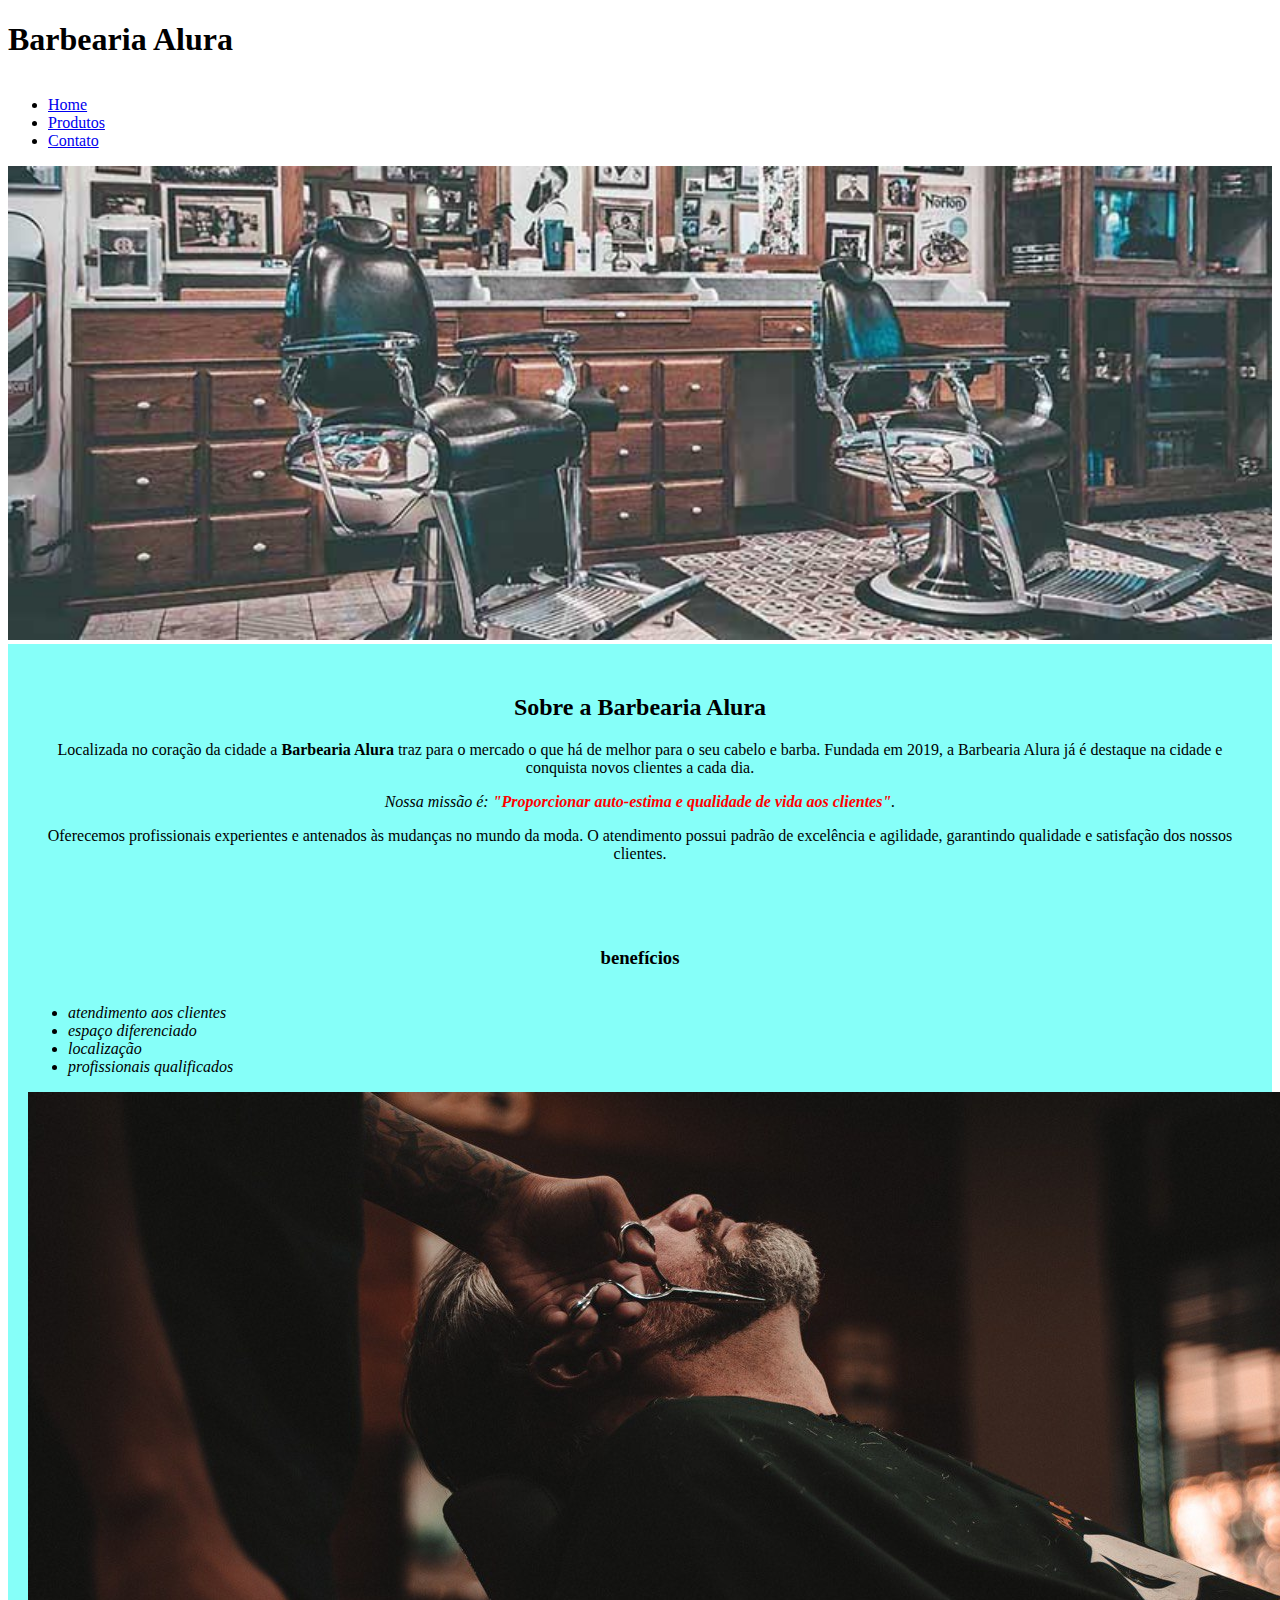
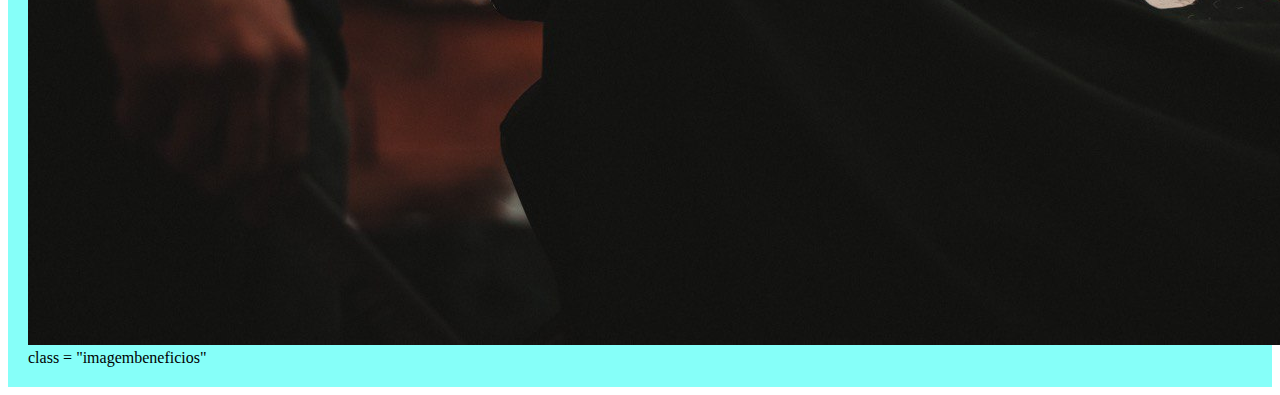
<file: index.html>
<!DOCTYPE html>
<html lang="pt-br">
    <head>
        <meta charset="UTF-8">
        <title>Barbearia Alura</title>
        <link rel="stylesheet" href="style.css"> 
    </head>

    <body>
      <header>
         <h1 titulo-principal>Barbearia Alura</h1>
         <ul>
          <li><a href="index.html"> Home</a></li>
          <li><a href="produtos.html">Produtos</a></li>
          <li><a href="contato.html">Contato</a></li>
      </ul>
      </header>
           <img id ="banner" src="banner.jpg">
           <div class="principal">
                 <h2 class="titulo-centralizado">Sobre a Barbearia Alura</h2>

                 <p>Localizada no coração da cidade a <strong>Barbearia Alura</strong> traz para o mercado o que há de melhor para o seu cabelo e barba. 
                  Fundada em 2019, a Barbearia Alura já é destaque na cidade e conquista novos clientes a cada dia.</p>

                 <p id="missao"><em>Nossa missão é: <strong>"Proporcionar auto-estima e qualidade de vida aos clientes"</strong>.</em></p>

                 <p>Oferecemos profissionais experientes e antenados às mudanças no mundo da moda. 
                 O atendimento possui padrão de excelência e agilidade, garantindo qualidade e satisfação dos nossos clientes.</p>
          </div>
        
        <div class="benefícios">
        <h3 class="titulo-centralizado">benefícios</h3>

          <ul>
               <li class="itens">atendimento aos clientes</li>
               <li class="itens">espaço diferenciado</li>
               <li class="itens">localização</li>
               <li class="itens">profissionais qualificados</li>
         </ul>

      <img src="beneficios.jpg"> class = "imagembeneficios"
    </div>
    </body>
</html>
</file>
<file: style.css>
body {

    
}
#banner {
    width: 100%;
}
.principal {
    background:#00fff279;
    padding: 30px;
}
.titulo-principal {
    padding-left: 20px
}
.titulo-centralizado {
    text-align: center;
 }
p {
   text-align: center;
}
#missao {
    font-size: 20px"
}
em strong {
      color: #ff0000;
}
.itens {
    font-style: italic;
}
.benefícios {
    background:#00fff279 ;
    padding: 20px;
}
ul{
    display: inline-block;
    vertical-align: top;
    width: ;
    margin-right: ;
}
.imagembeneficios {
    width: 50%;
}
</file>
